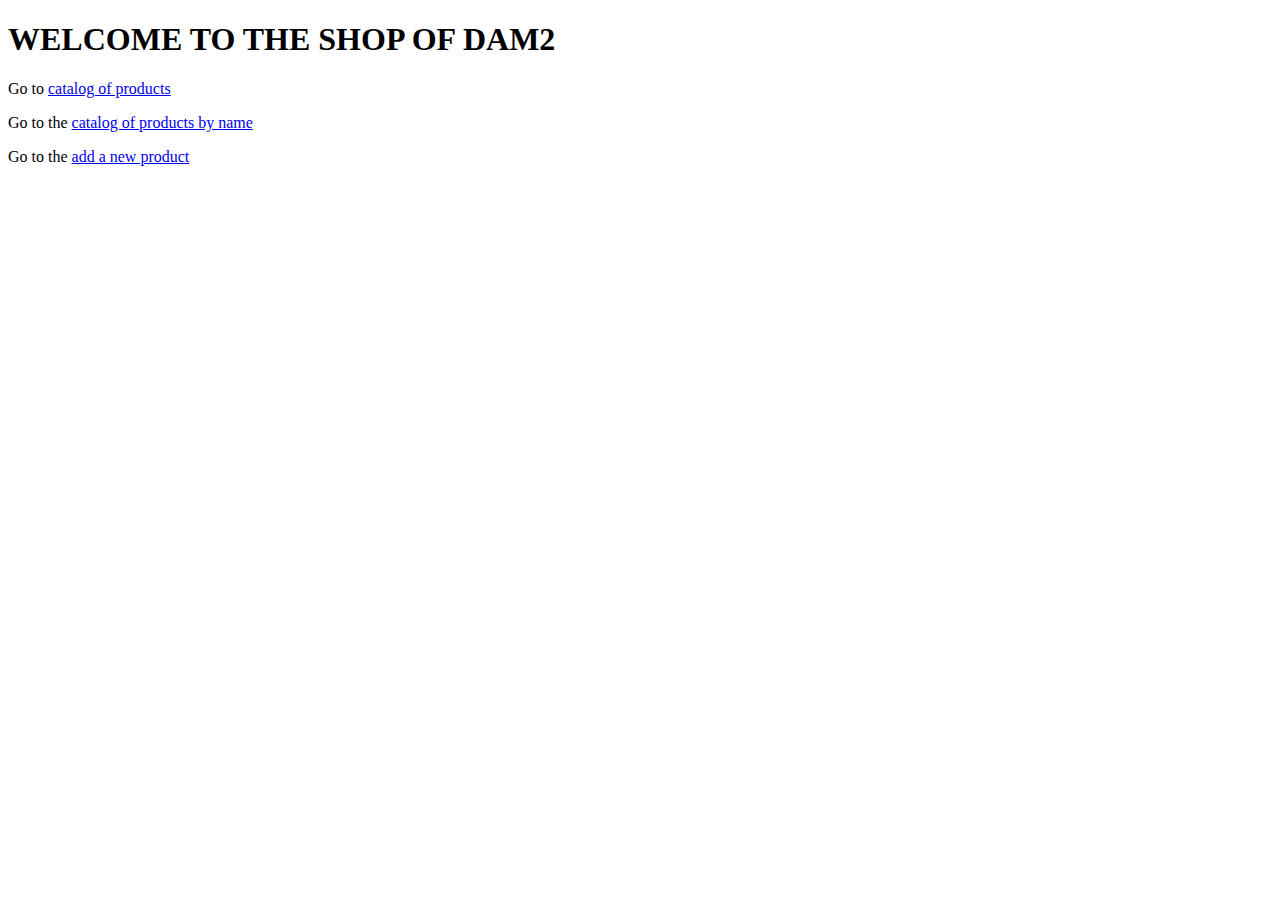
<file: Pr-02_UF-04_M-06/store/src/main/resources/templates/index.html>
<!DOCTYPE html>
<html lang="en">
<html xmlns:th="http://www.thymeleaf.org">
<head>
    <meta charset="UTF-8">
    <title>Home</title>
    <link th:href="@{/styles/style_index.css}" rel="stylesheet" />
</head>
<body>
    <h1>WELCOME TO THE SHOP OF DAM2</h1>
    <p>Go to <a href="catalog">catalog of products</a></p>
    <p>Go to the <a href="search">catalog of products by name</a></p>
    <p>Go to the <a href="addAProduct">add a new product</a></p>
</body>
</html>
</file>
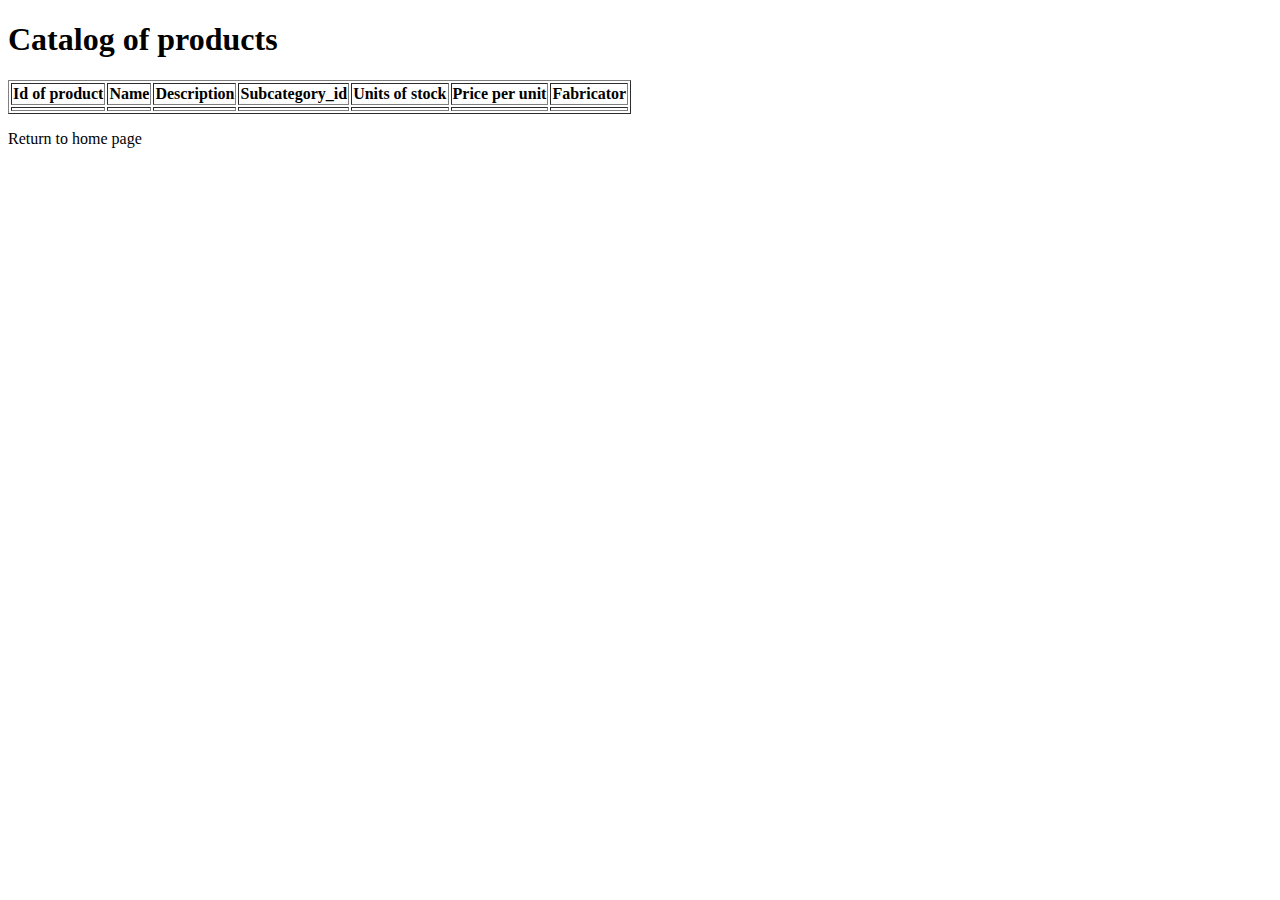
<file: Pr-02_UF-04_M-06/store/src/main/resources/templates/catalog.html>
<!DOCTYPE html>
<html lang="en" xmlns:th="http://www.w3.org/1999/xhtml">
    <head>
        <meta charset="UTF-8">
        <title>Catalog of products</title>
        <link th:href="@{/styles/style_catalog.css}" rel="stylesheet" />
    </head>
<body>
    <h1>Catalog of products</h1>
    <table border="1">
        <thead>
            <tr>
                <th>Id of product</th>
                <th>Name</th>
                <th>Description</th>
                <th>Subcategory_id</th>
                <th>Units of stock</th>
                <th>Price per unit</th>
                <th>Fabricator</th>
                <!-- <th>Category_id</th> -->
            </tr>
        </thead>
        <tbody th:each="product : ${products}">
            <tr>
                <td th:text="${product.product_id}"></td>
                <td th:text="${product.name}"></td>
                <td th:text="${product.description}"></td>
                <td th:text="${product.subcategory_id}"></td>
                <td th:text="${product.units}"></td>
                <td th:text="${product.price}"></td>
                <td th:text="${product.company}"></td>
                <!-- <td th:text="${product.subcategory_id.category_id}"></td> -->
            </tr>
        </tbody>
    </table>
    <p><a class="nav-link" th:href="@{/}">Return to home page</a></p>
</body>
</html>
</file>
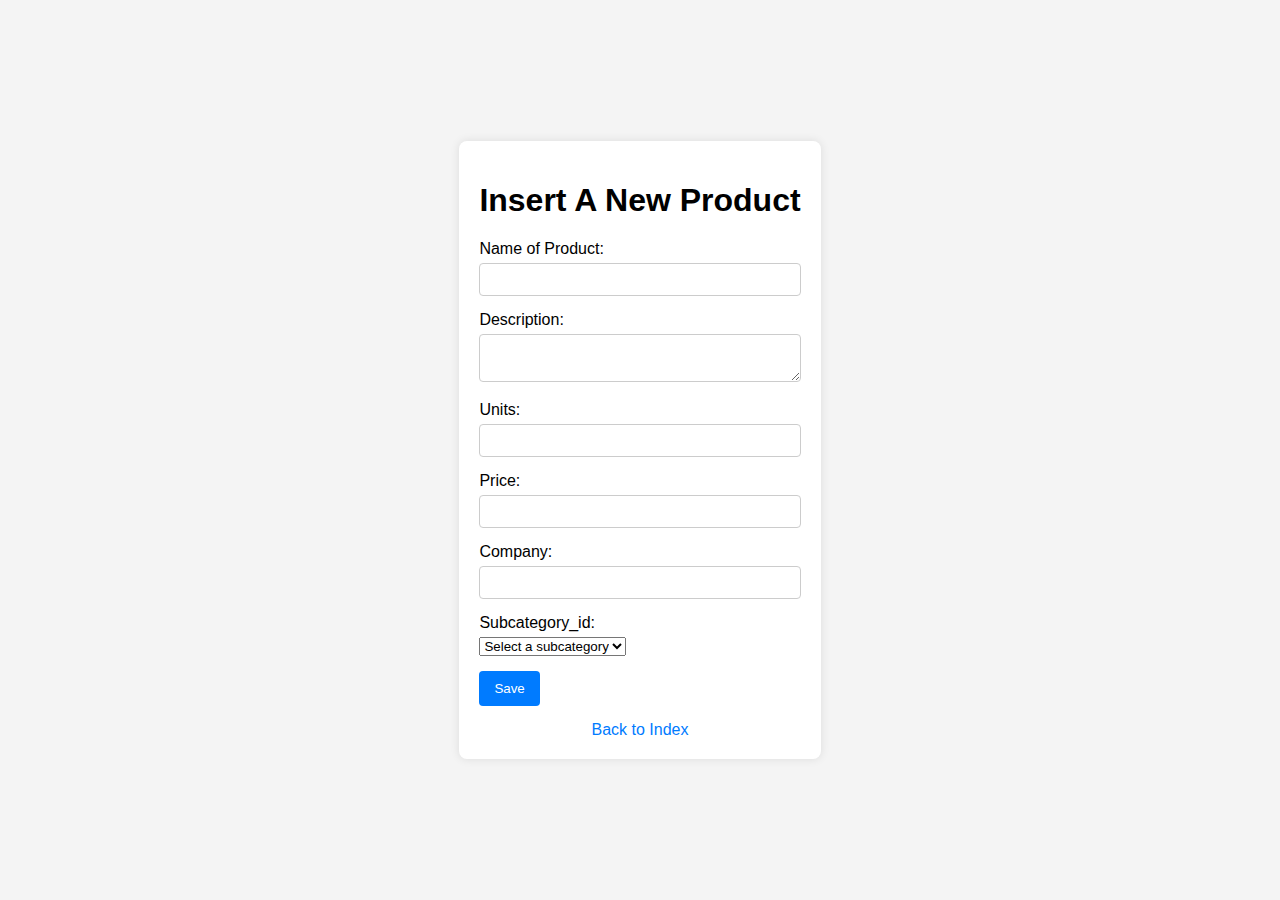
<file: Pr-02_UF-04_M-06/store/src/main/resources/templates/insertProduct.html>
<!DOCTYPE html>
<html xmlns:th="http://www.thymeleaf.org">
<head>
    <meta charset="UTF-8">
    <title>Insert A New Product</title>
    <style>
        body {
            font-family: Arial, sans-serif;
            display: flex;
            justify-content: center;
            align-items: center;
            height: 100vh;
            margin: 0;
            background-color: #f4f4f4;
        }
        .container {
            background: #fff;
            padding: 20px;
            border-radius: 8px;
            box-shadow: 0 0 10px rgba(0, 0, 0, 0.1);
        }
        form div {
            margin-bottom: 15px;
        }
        label {
            display: block;
            margin-bottom: 5px;
        }
        input[type="text"], input[type="number"], textarea {
            width: 100%;
            padding: 8px;
            box-sizing: border-box;
            border: 1px solid #ccc;
            border-radius: 4px;
        }
        button {
            padding: 10px 15px;
            color: #fff;
            background-color: #007BFF;
            border: none;
            border-radius: 4px;
            cursor: pointer;
        }
        button:hover {
            background-color: #0056b3;
        }
        .link {
            margin-top: 10px;
            text-align: center;
        }
        .link a {
            text-decoration: none;
            color: #007BFF;
        }
        .link a:hover {
            text-decoration: underline;
        }
    </style>
</head>
<body>
    <div class="container">
        <h1>Insert A New Product</h1>
        <!-- <form th:action="@{/products/save}" method="post"></form> -->
        <form action = "#" th:action="@{/products/save}" th:object="${product}" method="post">
            <div>
                <label for="name">Name of Product:</label>
                <input type="text" id="name" name="name" required th:field="*{name}">
            </div>
            <div>
                <label for="description">Description:</label>
                <textarea id="description" name="description" required th:field="*{description}"></textarea>
            </div>
            <div>
                <label for="units">Units:</label>
                <input type="number" id="units" name="units" required th:field="*{units}">
            </div>
            <div>
                <label for="price">Price:</label>
                <input type="number" step="0.01" id="price" name="price" required th:field="*{price}">
            </div>
            <div>
                <label for="company">Company:</label>
                <input type="text" id="company" name="company" required th:field="*{company}">
            </div>
            <div>
                <label for="subcategory_id">Subcategory_id:</label>
                <!-- Aqui hemos tenido que modificarlo para que se vea en forma de menu desplegable y deje seleccionar-->
                <select id="subcategory_id" name="subcategory_id" required th:field="*{subcategory_id}">
                    <option value="" disabled selected>Select a subcategory</option>
                    <option th:each="subcategory : ${subcategories}"
                            th:value="${subcategory.subcategory_id}"
                            th:text="${subcategory.name}"></option>
                </select>
               <!--  <input type="text" id="subcategory_id" name="subcategory_id" required th:field="*{subcategory_id}">-->
            </div>
<!--             <div>
                <label for="category">Category:</label>
                <input type="text" id="category" name="category" required th:field="category">
            </div> -->
            <div>
                <button type="submit">Save</button>
            </div>
        </form>
        <div class="link">
            <a th:href="@{/index}">Back to Index</a>
        </div>
    </div>
</body>
</html>
</file>
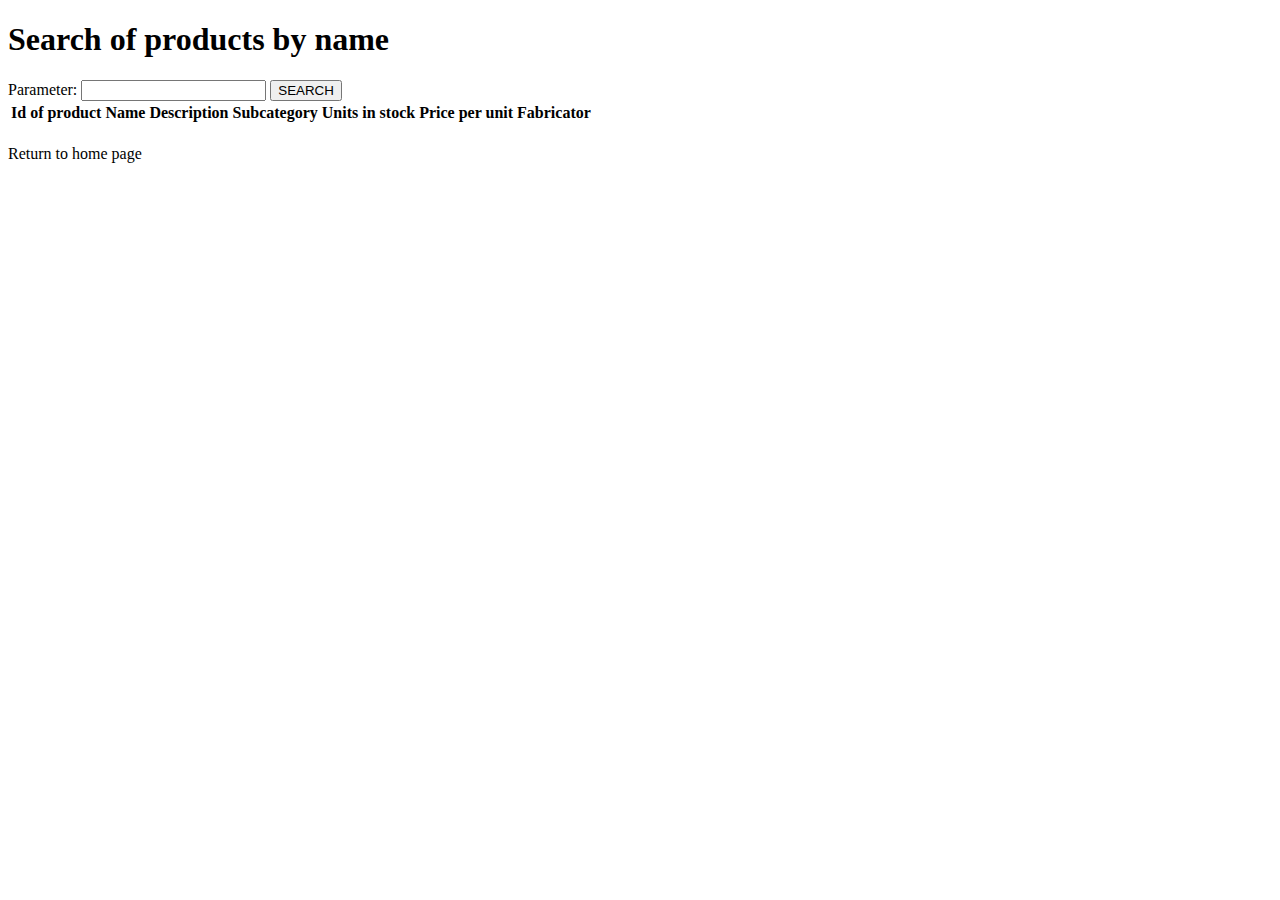
<file: Pr-02_UF-04_M-06/store/src/main/resources/templates/search.html>
<!DOCTYPE html>
<html lang="en" xmlns:th="http://www.thymeleaf.org">
<head>
    <meta charset="UTF-8">
    <title>Search Form</title>
    <link th:href="@{/styles/style_search.css}" rel="stylesheet" />
</head>
<body>
    <h1>Search of products by name</h1>
    <form action="#" th:action="@{/prodname}" th:object="${prodname}" th:method="post">
        <label for="name">Parameter:</label>
        <input type="text" id="name" name="name" required>
        <button type="submit">SEARCH</button>
    </form>
    <div th:if="${product}">
        <table>
            <tr>
                <th>Id of product</th>
                <th>Name</th>
                <th>Description</th>
                <th>Subcategory</th>
                <th>Units in stock</th>
                <th>Price per unit</th>
                <th>Fabricator</th>
            </tr>
            <tr>
                <td th:text="${product.product_id}"></td>
                <td th:text="${product.name}"></td>
                <td th:text="${product.description}"></td>
                <td th:text="${product.subcategory_id}"></td>
                <td th:text="${product.units}"></td>
                <td th:text="${product.price}"></td>
                <td th:text="${product.company}"></td>
            </tr>
        </table>
    </div>
    <p><a class="nav-link" th:href="@{/}">Return to home page</a></p>
</body>
</html>
</file>
